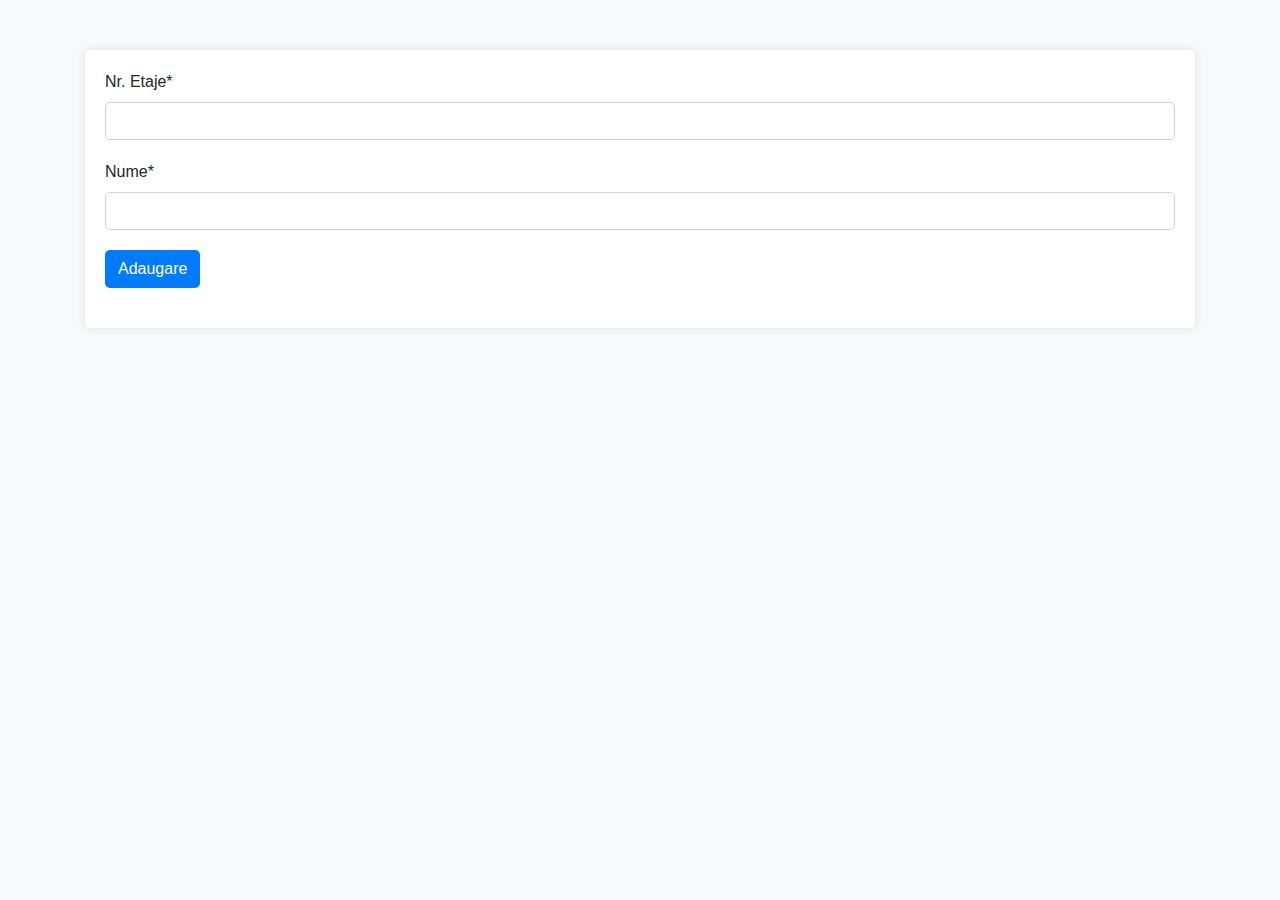
<file: src/main/resources/templates/addNewCladire.html>
<!DOCTYPE html>
<html lang="en">
<head>
  <meta charset="UTF-8">
  <title>Adaugare Cladire</title>
  <link rel="stylesheet" href="https://stackpath.bootstrapcdn.com/bootstrap/4.3.1/css/bootstrap.min.css">
  <style>
    body {
      background-color: #f8f9fa;
    }

    .container {
      margin-top: 50px;
    }

    .rendered-form {
      background-color: #fff;
      padding: 20px;
      border-radius: 5px;
      box-shadow: 0px 0px 10px rgba(0, 0, 0, 0.1);
    }

    .form-group {
      margin-bottom: 20px;
    }

    .form-control {
      width: 100%;
      border-radius: 5px;
    }

    .btn-default {
      background-color: #007bff;
      color: #fff;
      border-radius: 5px;
    }

    .btn-default:hover {
      background-color: #0069d9;
    }
  </style>
  <link th:href="styles.css" rel="stylesheet">
</head>
<body>
<div th:replace="navigation.html"></div>
<div class="container">
  <form action="/AddNewCladire" method="post" class="mx-auto">
    <div class="rendered-form">
      <div class="form-group field-nrEtaje">
        <label for="nrEtaje">Nr. Etaje<span class="formbuilder-required">*</span></label>
        <input type="text" class="form-control" name="nrmaxEtaje" id="nrEtaje" required="required" aria-required="true">
      </div>
      <div class="form-group field-nume">
        <label for="nume">Nume<span class="formbuilder-required">*</span></label>
        <input type="text" class="form-control" name="numeCladire" id="nume" required="required" aria-required="true">
      </div>
      <div class="form-group field-adaugare">
        <button type="submit" class="btn btn-default" name="adaugare">
          <div>Adaugare</div>
        </button>
      </div>
    </div>
  </form>
</div>
</body>
</html>
</file>
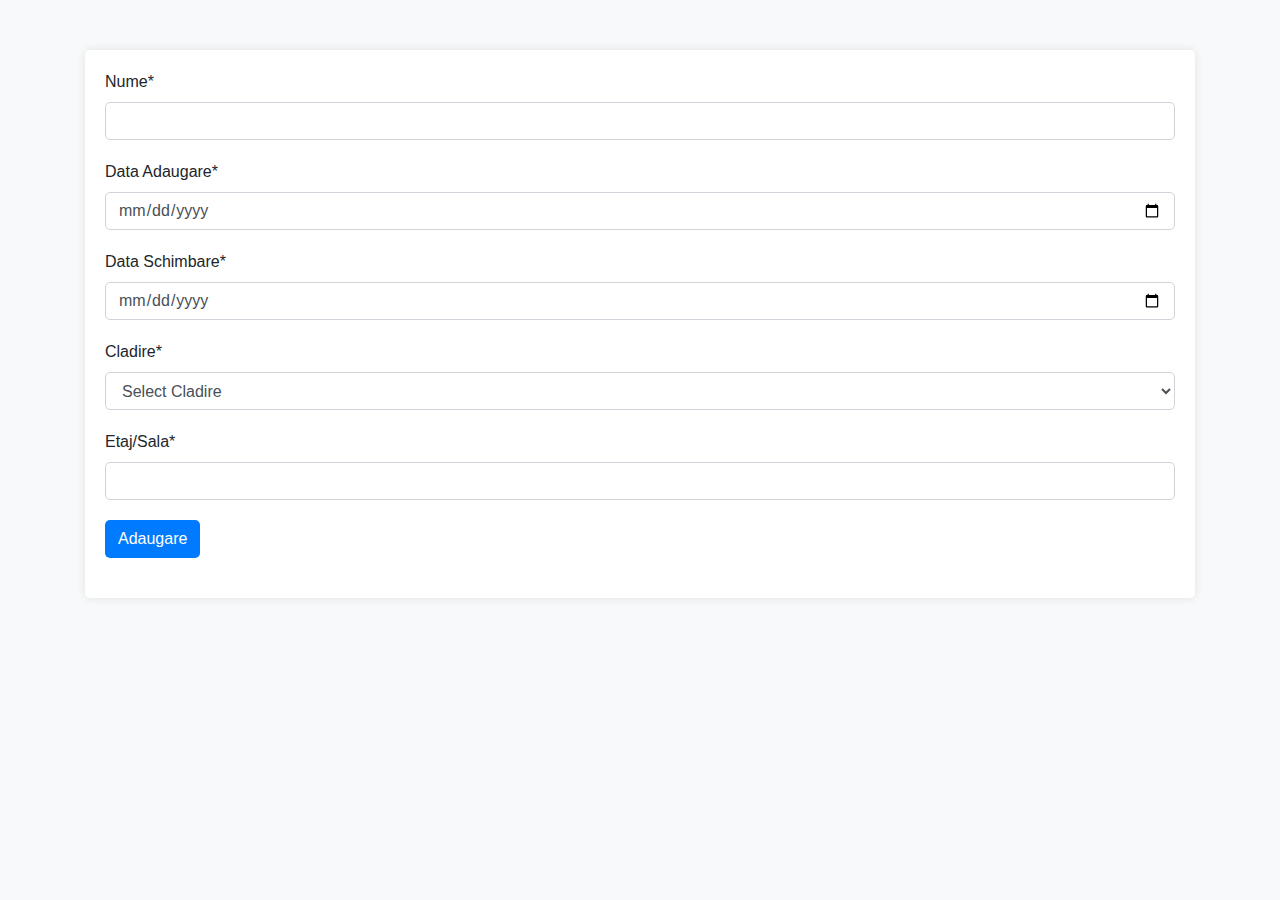
<file: src/main/resources/templates/addNewEchipament.html>
<!DOCTYPE html>
<html lang="en">
<head>
  <meta charset="UTF-8">
  <title>Adaugare Echipament</title>
  <link rel="stylesheet" href="https://stackpath.bootstrapcdn.com/bootstrap/4.3.1/css/bootstrap.min.css">
  <style>
    body {
      background-color: #f8f9fa;
    }

    .container {
      margin-top: 50px;
    }

    .rendered-form {
      background-color: #fff;
      padding: 20px;
      border-radius: 5px;
      box-shadow: 0px 0px 10px rgba(0, 0, 0, 0.1);
    }

    .form-group {
      margin-bottom: 20px;
    }

    .form-control {
      width: 100%;
      border-radius: 5px;
    }

    .btn-default {
      background-color: #007bff;
      color: #fff;
      border-radius: 5px;
    }

    .btn-default:hover {
      background-color: #0069d9;
    }
  </style>
  <link th:href="styles.css" rel="stylesheet">
</head>
<body>
<div th:replace="navigation.html"></div>
<div class="container">
  <form action="/AddNewEchipament" method="post" class="mx-auto">
    <div class="rendered-form">
<!--      <div class="form-group field-id">-->
<!--        <label for="id">Id<span class="formbuilder-required">*</span></label>-->
<!--        <input type="text" class="form-control" name="id" id="id" required="required" aria-required="true">-->
<!--      </div>-->
      <div class="form-group field-numeEchipament">
        <label for="numeEchipament">Nume<span class="formbuilder-required">*</span></label>
        <input type="text" class="form-control" name="numeEchipament" id="numeEchipament" required="required" aria-required="true">
      </div>
      <div class="form-group field-dataAdaugare">
        <label for="dataAdaugare">Data Adaugare<span class="formbuilder-required">*</span></label>
        <input type="date" class="form-control" name="dataAdaugare" id="dataAdaugare" required="required" aria-required="true">
      </div>
      <div class="form-group field-dataSchimbare">
        <label for="dataSchimbare">Data Schimbare<span class="formbuilder-required">*</span></label>
        <input type="date" class="form-control" name="dataSchimbare" id="dataSchimbare" required="required" aria-required="true">
      </div>
      <div class="form-group field-cladire">
        <label for="cladire">Cladire<span class="formbuilder-required">*</span></label>
        <select class="form-control" name="cladire" id="cladire" required="required" aria-required="true">
          <option value="">Select Cladire</option>
          <!-- Loop through the list of cladiri and generate options -->
          <option th:each="cladire : ${cladiri}" th:value="${cladire.numeCladire}" th:text="${cladire.numeCladire}"></option>
        </select>
      </div>
      <div class="form-group field-amplasare">
        <label for="amplasare">Etaj/Sala<span class="formbuilder-required">*</span></label>
        <input type="text" class="form-control" name="amplasare" id="amplasare" required="required" aria-required="true">
      </div>
      <div class="form-group field-adaugare">
        <button type="submit" class="btn btn-default" name="adaugare">
          <div>Adaugare</div>
        </button>
      </div>
    </div>
  </form>
</div>
</body>
</html>
</file>
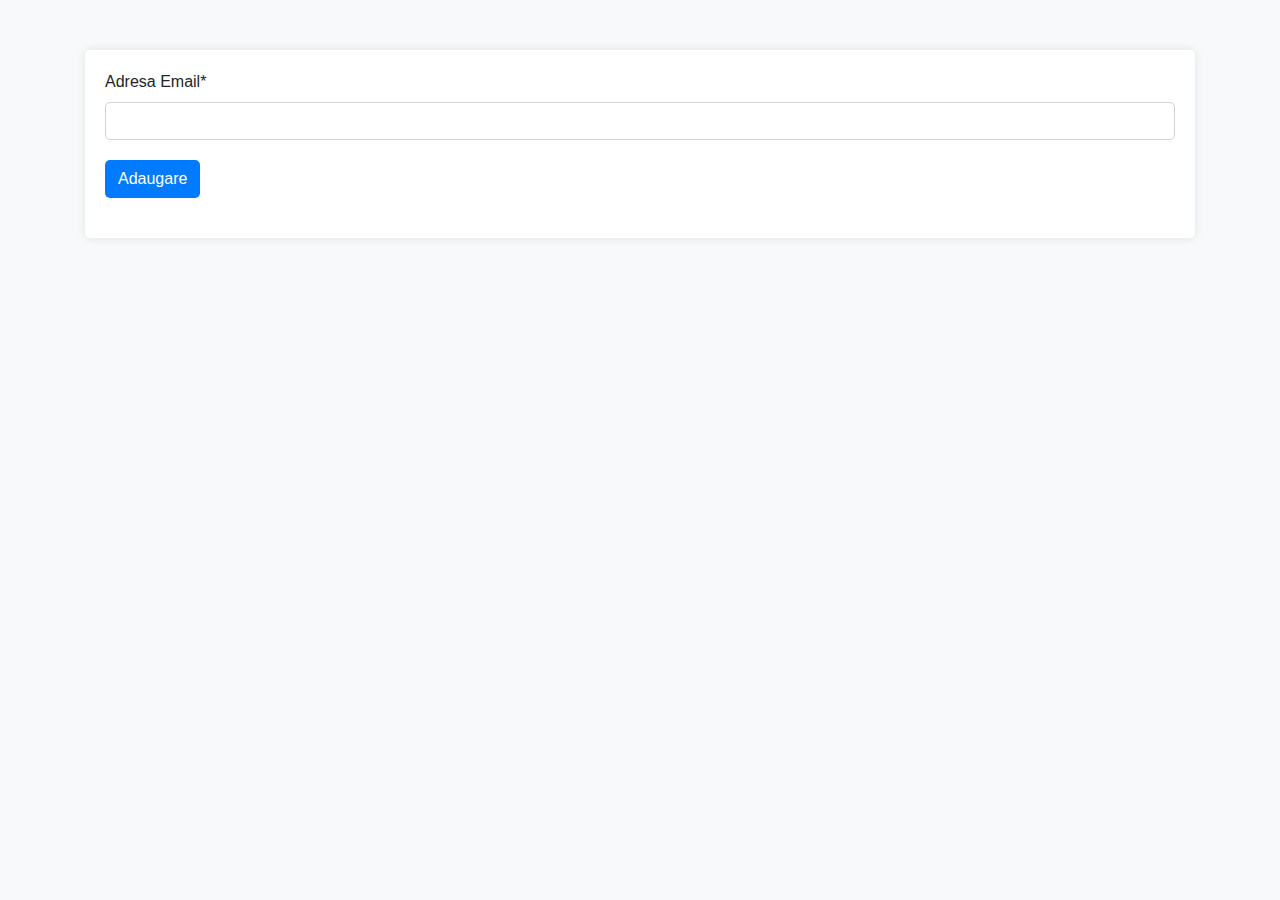
<file: src/main/resources/templates/addNewEmail.html>
<!DOCTYPE html>
<html lang="en">
<head>
    <meta charset="UTF-8">
    <title>Adaugare Email</title>
    <link rel="stylesheet" href="https://stackpath.bootstrapcdn.com/bootstrap/4.3.1/css/bootstrap.min.css">
    <style>
        body {
            background-color: #f8f9fa;
        }

        .container {
            margin-top: 50px;
        }

        .rendered-form {
            background-color: #fff;
            padding: 20px;
            border-radius: 5px;
            box-shadow: 0px 0px 10px rgba(0, 0, 0, 0.1);
        }

        .form-group {
            margin-bottom: 20px;
        }

        .form-control {
            width: 100%;
            border-radius: 5px;
        }

        .btn-default {
            background-color: #007bff;
            color: #fff;
            border-radius: 5px;
        }

        .btn-default:hover {
            background-color: #0069d9;
        }
    </style>
    <link th:href="styles.css" rel="stylesheet">
</head>
<body>
<div th:replace="navigation.html"></div>
<div class="container">
    <form action="/AddNewEmail" method="post" class="mx-auto">
        <div class="rendered-form">
            <div class="form-group field-adresa">
                <label for="adresaEmail">Adresa Email<span class="formbuilder-required">*</span></label>
                <input type="text" class="form-control" name="adresaEmail" id="adresaEmail" required="required" aria-required="true">
            </div>
            <div class="form-group field-adaugare">
                <button type="submit" class="btn btn-default" name="adaugare">
                    <div>Adaugare</div>
                </button>
            </div>
        </div>
    </form>
</div>
</body>
</html>
</file>
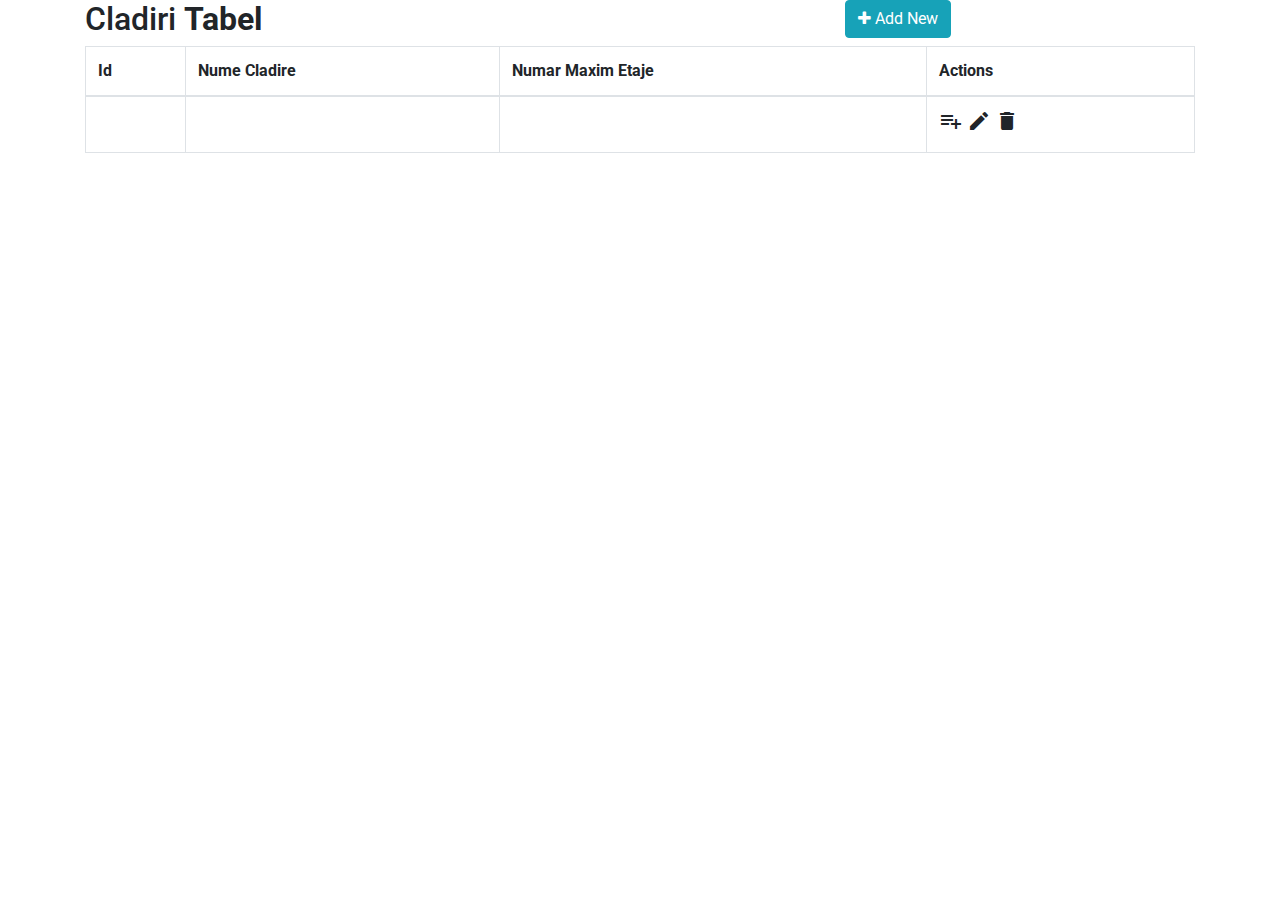
<file: src/main/resources/templates/Cladiri.html>
<!DOCTYPE html>
<html lang="en">
<head>
  <meta charset="UTF-8">
  <title>CLADIRI</title>
  <link rel="stylesheet" href="https://fonts.googleapis.com/css?family=Roboto|Varela+Round|Open+Sans">
  <link rel="stylesheet" href="https://fonts.googleapis.com/icon?family=Material+Icons">
  <link rel="stylesheet" href="https://maxcdn.bootstrapcdn.com/font-awesome/4.7.0/css/font-awesome.min.css">
  <link rel="stylesheet" href="https://stackpath.bootstrapcdn.com/bootstrap/4.3.1/css/bootstrap.min.css" integrity="sha384-ggOyR0iXCbMQv3Xipma34MD+dH/1fQ784/j6cY/iJTQUOhcWr7x9JvoRxT2MZw1T" crossorigin="anonymous">
  <script src="https://ajax.googleapis.com/ajax/libs/jquery/1.12.4/jquery.min.js"></script>
  <script src="https://maxcdn.bootstrapcdn.com/bootstrap/3.3.7/js/bootstrap.min.js"></script>
  <link th:href="cladiri.css" rel="stylesheet">
  <link th:href="styles.css" rel="stylesheet">

</head>
<body>
<div th:replace="navigation.html"></div>
<div class="container">
  <div class="table-wrapper">
    <div class="table-title">
      <div class="row">
        <div class="col-sm-8"><h2>Cladiri <b>Tabel</b></h2></div>
        <div class="col-sm-4">
          <a href="/AddNewCladire" class="btn btn-info"><i class="fa fa-plus"></i> Add New</a>
        </div>
      </div>
    </div>
    <table class="table table-bordered">
      <thead>
      <tr>
        <th>Id</th>
        <th>Nume Cladire</th>
        <th>Numar Maxim Etaje</th>
        <th>Actions</th>
      </tr>
      </thead>
      <tbody>
      <tr th:each = "cladire : ${ListaCladiri}">
        <td th:text = "${cladire.id}"></td>
        <td th:text = "${cladire.numeCladire}"></td>
        <td th:text = "${cladire.nrmaxEtaje}"></td>
        <td>
          <a class="add" title="Add" data-toggle="tooltip"><i class="material-icons"></i></a>
          <a class="edit" title="Edit" data-toggle="tooltip"><i class="material-icons"></i></a>
          <a class="delete" title="Delete" data-toggle="tooltip" th:href="${'/DeleteCladire/'+cladire.id}"><i class="material-icons"></i></a>
        </td>
      </tr>
      </tbody>
    </table>
  </div>
</div>
</body>
</html>
</file>
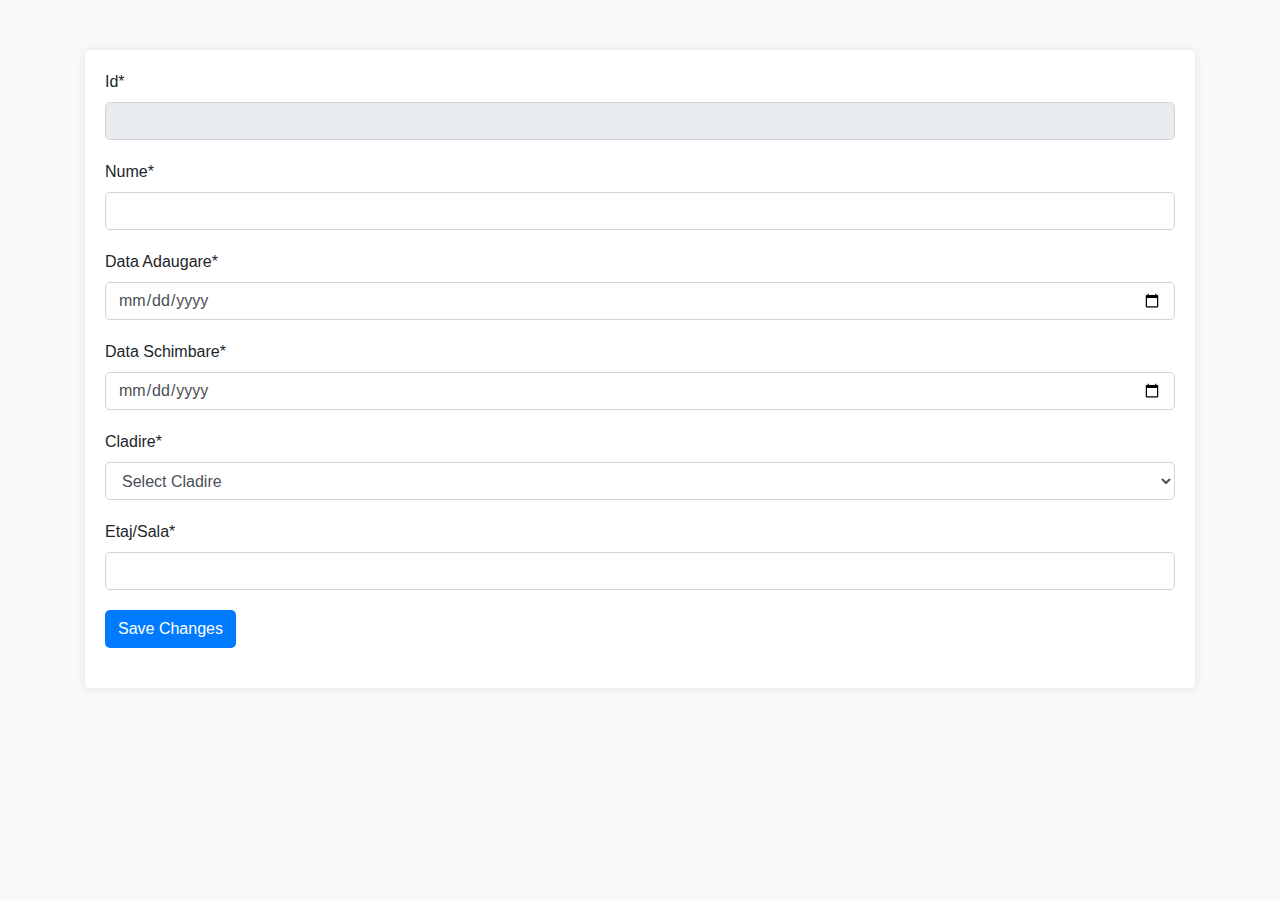
<file: src/main/resources/templates/editEchipament.html>
<!DOCTYPE html>
<html lang="en">
<head>
  <meta charset="UTF-8">
  <title>Edit Echipament</title>
  <link rel="stylesheet" href="https://stackpath.bootstrapcdn.com/bootstrap/4.3.1/css/bootstrap.min.css">
  <style>
    body {
      background-color: #f8f9fa;
    }

    .container {
      margin-top: 50px;
    }

    .rendered-form {
      background-color: #fff;
      padding: 20px;
      border-radius: 5px;
      box-shadow: 0px 0px 10px rgba(0, 0, 0, 0.1);
    }

    .form-group {
      margin-bottom: 20px;
    }

    .form-control {
      width: 100%;
      border-radius: 5px;
    }

    .btn-default {
      background-color: #007bff;
      color: #fff;
      border-radius: 5px;
    }

    .btn-default:hover {
      background-color: #0069d9;
    }
  </style>
  <link th:href="styles.css" rel="stylesheet">
</head>
<body>
<div th:replace="navigation.html"></div>
<div class="container">
  <form action="/EditEchipament" method="post" class="mx-auto">
    <div class="rendered-form">
      <div class="form-group field-id">
        <label for="id">Id<span class="formbuilder-required">*</span></label>
        <input type="text" class="form-control" name="id" id="id" th:value="${echipament.id}" readonly>
      </div>
      <div class="form-group field-numeEchipament">
        <label for="numeEchipament">Nume<span class="formbuilder-required">*</span></label>
        <input type="text" class="form-control" name="numeEchipament" id="numeEchipament" th:value="${echipament.numeEchipament}" required="required" aria-required="true">
      </div>
      <div class="form-group field-dataAdaugare">
        <label for="dataAdaugare">Data Adaugare<span class="formbuilder-required">*</span></label>
        <input type="date" class="form-control" name="dataAdaugare" id="dataAdaugare" th:value="${echipament.dataAdaugare}" required="required" aria-required="true">
      </div>
      <div class="form-group field-dataSchimbare">
        <label for="dataSchimbare">Data Schimbare<span class="formbuilder-required">*</span></label>
        <input type="date" class="form-control" name="dataSchimbare" id="dataSchimbare" th:value="${echipament.dataSchimbare}" required="required" aria-required="true">
      </div>
      <div class="form-group field-cladire">
        <label for="cladire">Cladire<span class="formbuilder-required">*</span></label>
        <select class="form-control" name="cladire" id="cladire" required="required" aria-required="true">
          <!-- Loop through the list of cladiri and generate options -->
          <option value="">Select Cladire</option>
          <option th:each="cladire : ${cladiri}" th:value="${cladire.id}" th:text="${cladire.numeCladire}" th:selected="${cladire.id == echipament.cladire.id}"></option>
        </select>
      </div>
      <div class="form-group field-amplasare">
        <label for="amplasare">Etaj/Sala<span class="formbuilder-required">*</span></label>
        <input type="text" class="form-control" name="amplasare" id="amplasare" th:value="${echipament.amplasare}" required="required" aria-required="true">
      </div>
      <div class="form-group field-adaugare">
        <button type="submit" class="btn btn-default" name="adaugare">
          <div>Save Changes</div>
        </button>
      </div>
    </div>
  </form>
</div>
</body>
</html>
</file>
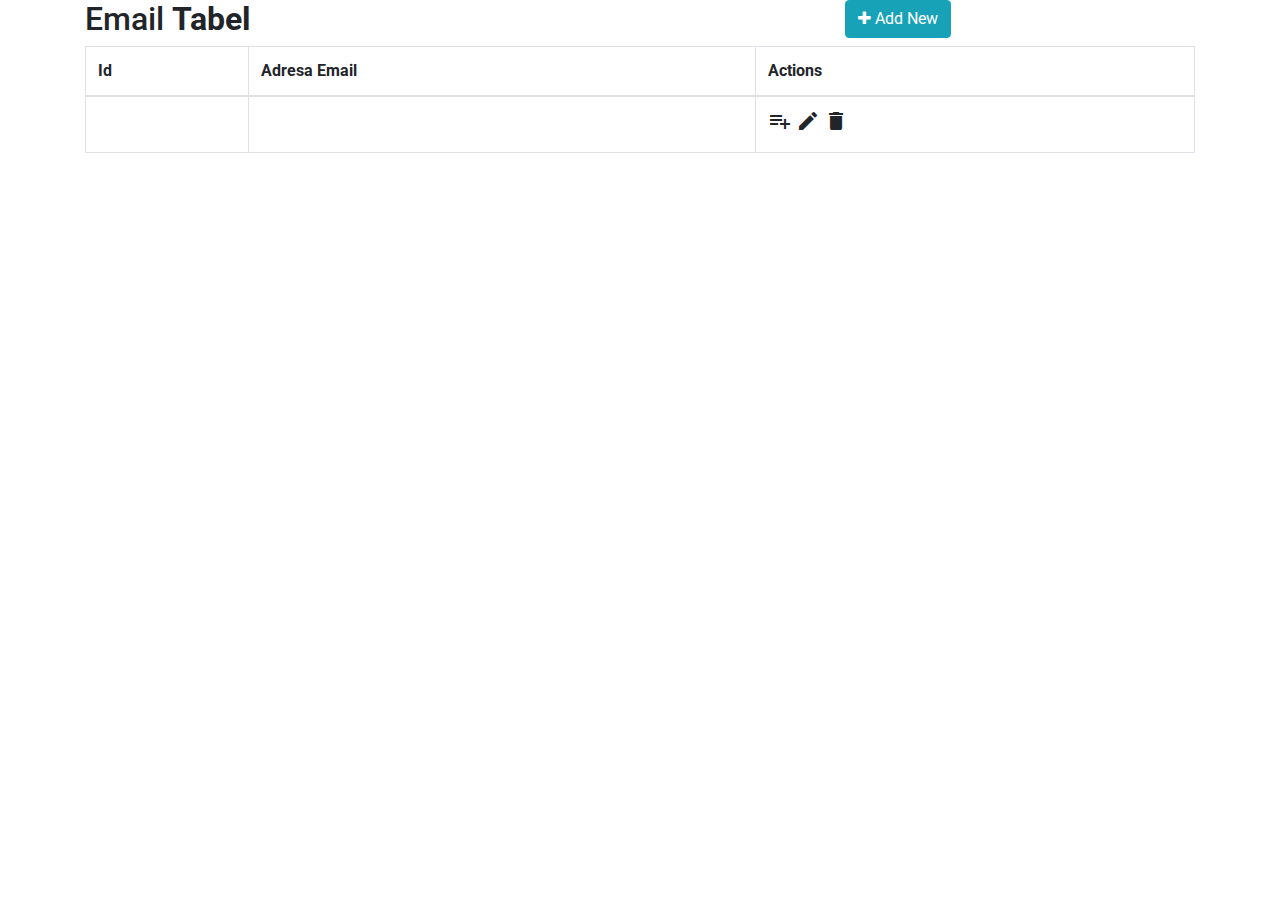
<file: src/main/resources/templates/Email.html>
<!DOCTYPE html>
<html lang="en">
<head>
  <meta charset="UTF-8">
  <title>EmailAddress</title>
  <link rel="stylesheet" href="https://fonts.googleapis.com/css?family=Roboto|Varela+Round|Open+Sans">
  <link rel="stylesheet" href="https://fonts.googleapis.com/icon?family=Material+Icons">
  <link rel="stylesheet" href="https://maxcdn.bootstrapcdn.com/font-awesome/4.7.0/css/font-awesome.min.css">
  <link rel="stylesheet" href="https://stackpath.bootstrapcdn.com/bootstrap/4.3.1/css/bootstrap.min.css" integrity="sha384-ggOyR0iXCbMQv3Xipma34MD+dH/1fQ784/j6cY/iJTQUOhcWr7x9JvoRxT2MZw1T" crossorigin="anonymous">
  <script src="https://ajax.googleapis.com/ajax/libs/jquery/1.12.4/jquery.min.js"></script>
  <script src="https://maxcdn.bootstrapcdn.com/bootstrap/3.3.7/js/bootstrap.min.js"></script>
  <link th:href="cladiri.css" rel="stylesheet">
  <link th:href="styles.css" rel="stylesheet">

</head>
<body>
<div th:replace="navigation.html"></div>
<div class="container">
  <div class="table-wrapper">
    <div class="table-title">
      <div class="row">
        <div class="col-sm-8"><h2>Email <b>Tabel</b></h2></div>
        <div class="col-sm-4">
          <a href="/AddNewEmail" class="btn btn-info"><i class="fa fa-plus"></i> Add New</a>
        </div>
      </div>
    </div>
    <table class="table table-bordered">
      <thead>
      <tr>
        <th>Id</th>
        <th>Adresa Email</th>
        <th>Actions</th>
      </tr>
      </thead>
      <tbody>
      <tr th:each = "email : ${ListaEmail}">
        <td th:text = "${email.id}"></td>
        <td th:text = "${email.adresaEmail}"></td>
        <td>
          <a class="add" title="Add" data-toggle="tooltip"><i class="material-icons"></i></a>
          <a class="edit" title="Edit" data-toggle="tooltip"><i class="material-icons"></i></a>
          <a class="delete" title="Delete" data-toggle="tooltip" th:href="${'/DeleteEmail/'+email.id}"><i class="material-icons"></i></a>
        </td>
      </tr>
      </tbody>
    </table>
  </div>
</div>
</body>
</html>
</file>
